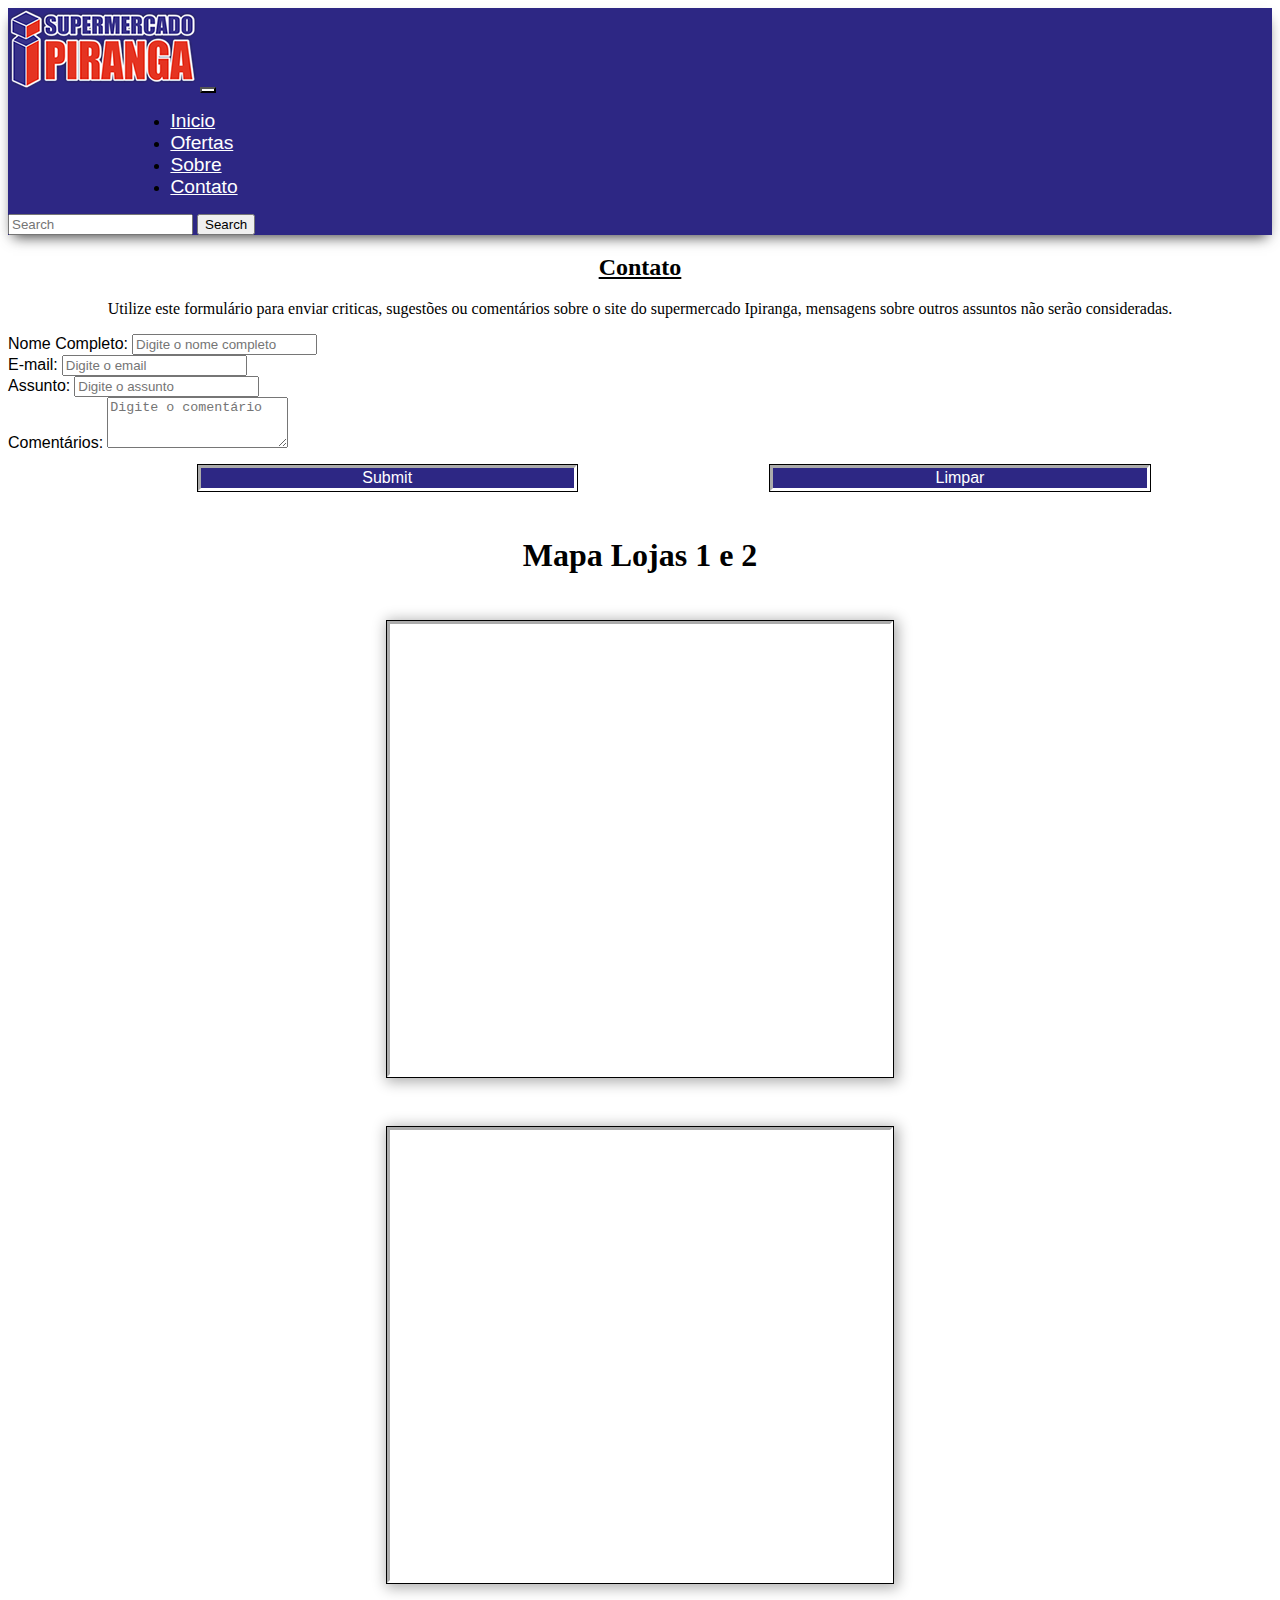
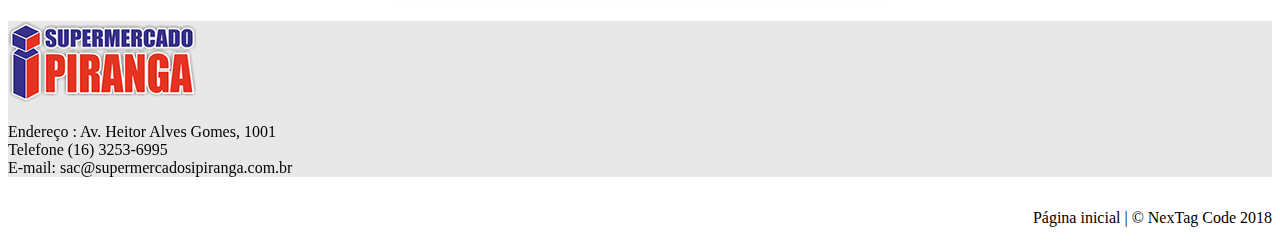
<file: HTML/contato.html>
<!DOCTYPE html>
<html lang="pt-br">

<head>
    <meta charset="UTF-8">
    <meta name="viewport" content="width=device-width, initial-scale=1.0">
    <meta http-equiv="X-UA-Compatible" content="ie=edge">
    <link rel="stylesheet" href="https://stackpath.bootstrapcdn.com/bootstrap/4.1.3/css/bootstrap.min.css" integrity="sha384-MCw98/SFnGE8fJT3GXwEOngsV7Zt27NXFoaoApmYm81iuXoPkFOJwJ8ERdknLPMO"
        crossorigin="anonymous">
    <link rel="stylesheet" href="../CSS/style.css">
    <link rel="icon" type="image/jpg" href="../IMG/ipiranga.png">
    <title>Supermercado Ipiranga</title>
</head>

<body>
    <nav class="navbar navbar-expand-lg navbar-light">
        <img src="../IMG/ipiranga.png" alt="">
        <button class="navbar-toggler" type="button" data-toggle="collapse" data-target="#navbarSupportedContent"
            aria-controls="navbarSupportedContent" aria-expanded="false" aria-label="Toggle navigation">
            <span class="navbar-toggler-icon"></span>
        </button>

        <div class="collapse navbar-collapse" id="navbarSupportedContent">
            <ul class="navbar-nav mr-auto">
                <li class="nav-item">
                    <a class="nav-link" href="../index.html">Inicio</a>
                </li>
                <li class="nav-item">
                    <a class="nav-link" href="ofertas.html">Ofertas</a>
                </li>
                <li class="nav-item">
                    <a class="nav-link" href="sobre.html">Sobre</a>
                </li>
                <li class="nav-item">
                    <a class="nav-link" href="contato.html">Contato</a>
                </li>
            </ul>
            <form class="form-inline my-2 my-lg-0">
                <input class="form-control mr-sm-2" type="search" placeholder="Search" aria-label="Search">
                <button class="btn btn-outline-success my-2 my-sm-0" type="submit">Search</button>
            </form>
        </div>
    </nav>
    <div class="container">
        <div class="row">
            <div class="col-12">
                <h2 class="title-contato"><u>Contato</u></h2>
            </div>
        </div>
        <div class="row">
            <div class="col-12">
                <p class="text-contato">Utilize este formulário para enviar criticas, sugestões ou comentários sobre o
                    site do supermercado
                    Ipiranga, mensagens sobre outros assuntos não serão consideradas.</p>
            </div>
        </div>
        <div class="row">
            <div class="col-12">
                <form>
                    <div class="form-group">
                        <label for="exampleInputNome">Nome Completo:</label>
                        <input type="text" class="form-control" id="InputNome" placeholder="Digite o nome completo">
                    </div>
                    <div class="form-group">
                        <label for="exampleInputEmail">E-mail:</label>
                        <input type="email" class="form-control" id="InputEmail" placeholder="Digite o email">
                    </div>
                    <div class="form-group">
                        <label for="exampleInputNome">Assunto:</label>
                        <input type="text" class="form-control" id="InputAssunto" placeholder="Digite o assunto">
                    </div>
                    <div class="form-group">
                        <label for="exampleInputNome">Comentários:</label>
                        <textarea class="form-control" id="InputComentario" placeholder="Digite o comentário" rows="3"></textarea>
                    </div>
                    <button type="submit" class="btn btn-primary" id="btn-submit">Submit</button>
                    <button type="reset" class="btn btn-primary" id="btn-reset">Limpar</button>
                </form>
            </div>
        </div>
    </div>
    <div class="container-fluid">
        <div class="row">
            <div class="col-12 col-sm-12 col-md-12 col-lg-12 col-xl-12">
                <h1>Mapa Lojas 1 e 2</h1>
            </div>
        </div>
        <div class="row">
            <div class="col-12 col-sm-12 col-md-6 col-lg-6 col-xl-6">
                <iframe id="mapa" src="https://www.google.com/maps/embed?pb=!1m14!1m8!1m3!1d14858.729560711363!2d-48.484154!3d-21.402407!3m2!1i1024!2i768!4f13.1!3m3!1m2!1s0x0%3A0x3ea25742bf2ecb79!2sSupermercados+Ipiranga+Loja+1!5e0!3m2!1spt-BR!2sus!4v1528323193700"
                    allowfullscreen></iframe>
            </div>
            <div class="col-12 col-sm-12 col-md-6 col-lg-6 col-xl-6">
                <iframe id="mapa2" src="https://www.google.com/maps/embed?pb=!1m14!1m8!1m3!1d14857.828610709677!2d-48.509417!3d-21.411269!3m2!1i1024!2i768!4f13.1!3m3!1m2!1s0x0%3A0x4e4698960a86eb92!2sSupermercado+Ipiranga+Loja+2!5e0!3m2!1spt-BR!2sus!4v1528384202030"
                    allowfullscreen></iframe>
            </div>
        </div>
    </div>
    <footer>
        <div class="container-fluid">
            <div class="row">
                <div class="col-12 col-sm-4 col-md-4 col-lg-4 col-xl-4" id="col-logo-footer">
                    <img src="../IMG/ipiranga.png" alt="logo">
                </div>
                <div class="col-12 col-sm-8 col-md-8 col-lg-8 col-xl-8" id="col-text-footer">
                    <p class="text-footer">Endereço : Av. Heitor Alves Gomes, 1001
                        <br> Telefone (16) 3253-6995
                        <br> E-mail: sac@supermercadosipiranga.com.br</p>
                    <p class="next"> Página inicial | © NexTag Code 2018</p>
                </div>
            </div>
        </div>
    </footer>
    <script src="https://code.jquery.com/jquery-3.3.1.slim.min.js" integrity="sha384-q8i/X+965DzO0rT7abK41JStQIAqVgRVzpbzo5smXKp4YfRvH+8abtTE1Pi6jizo"
        crossorigin="anonymous"></script>
    <script src="https://cdnjs.cloudflare.com/ajax/libs/popper.js/1.14.3/umd/popper.min.js" integrity="sha384-ZMP7rVo3mIykV+2+9J3UJ46jBk0WLaUAdn689aCwoqbBJiSnjAK/l8WvCWPIPm49"
        crossorigin="anonymous"></script>
    <script src="https://stackpath.bootstrapcdn.com/bootstrap/4.1.3/js/bootstrap.min.js" integrity="sha384-ChfqqxuZUCnJSK3+MXmPNIyE6ZbWh2IMqE241rYiqJxyMiZ6OW/JmZQ5stwEULTy"
        crossorigin="anonymous"></script>
</body>

</html>
</file>
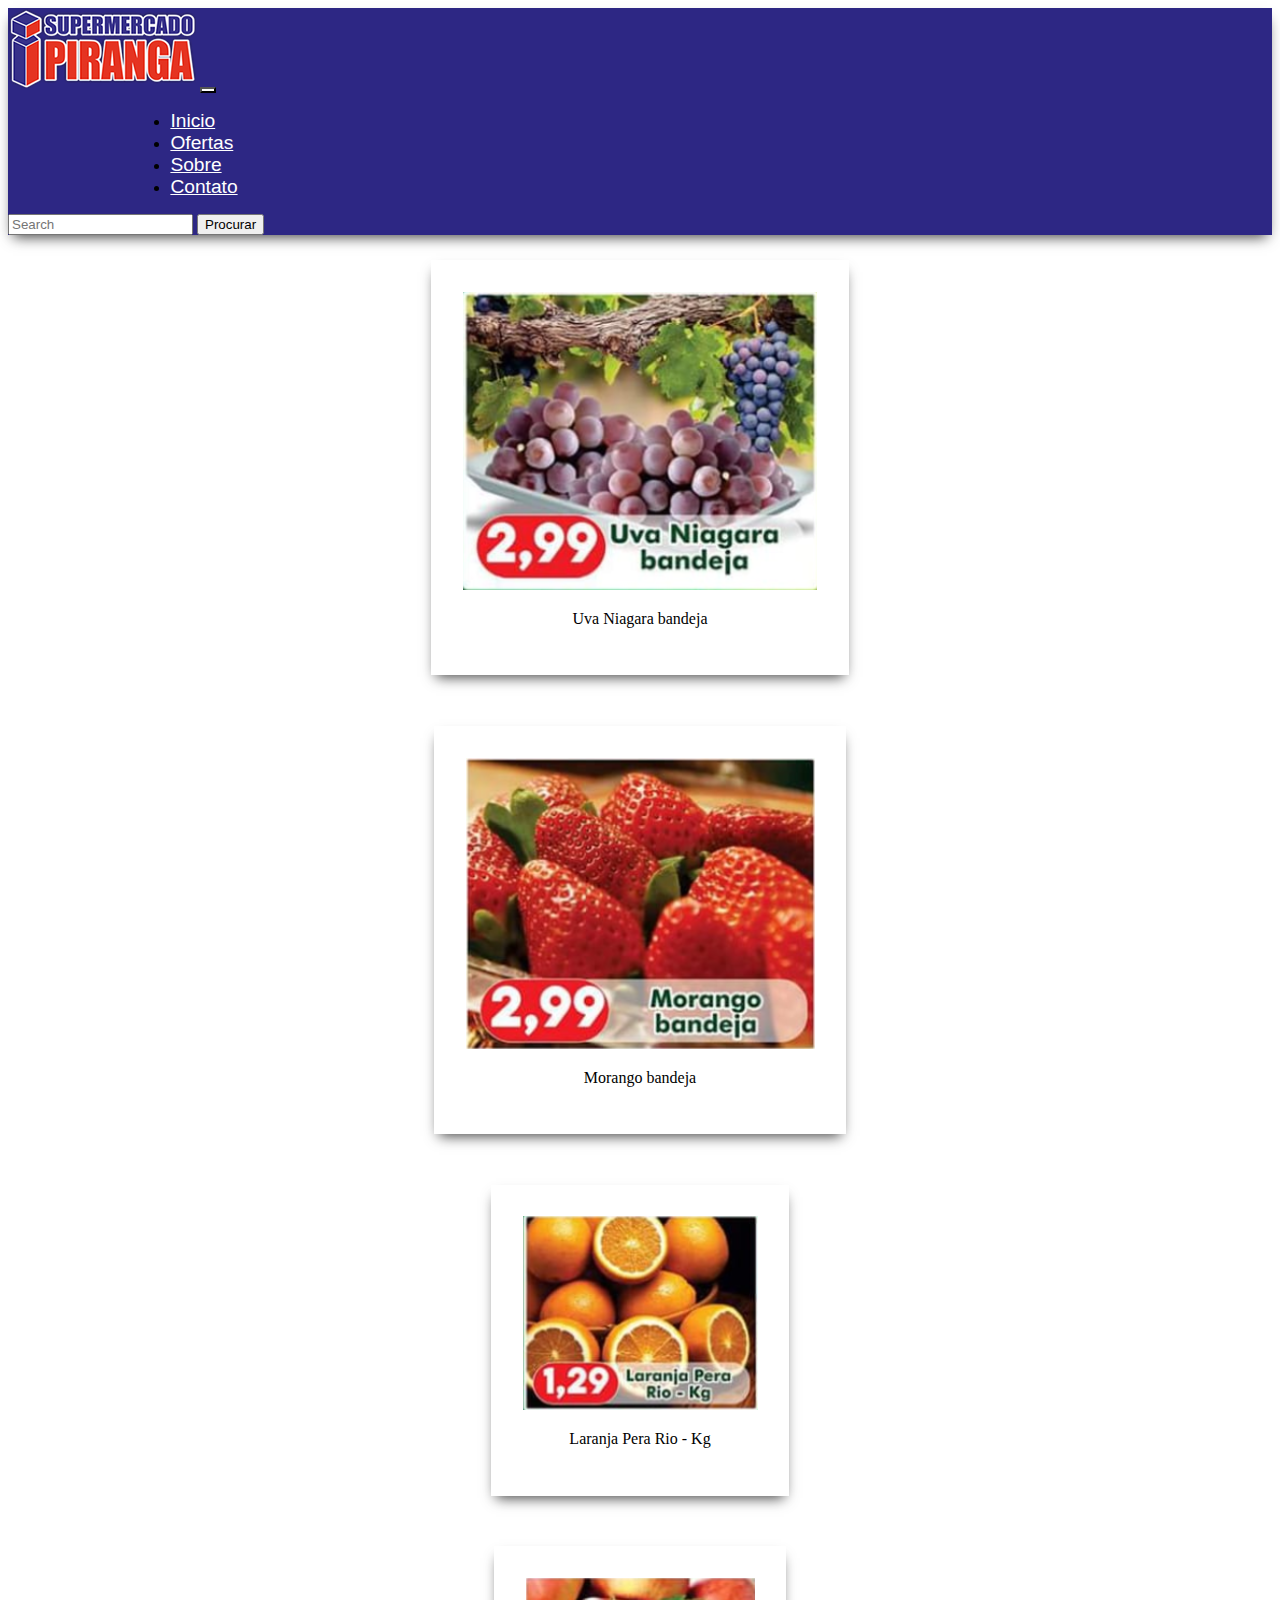
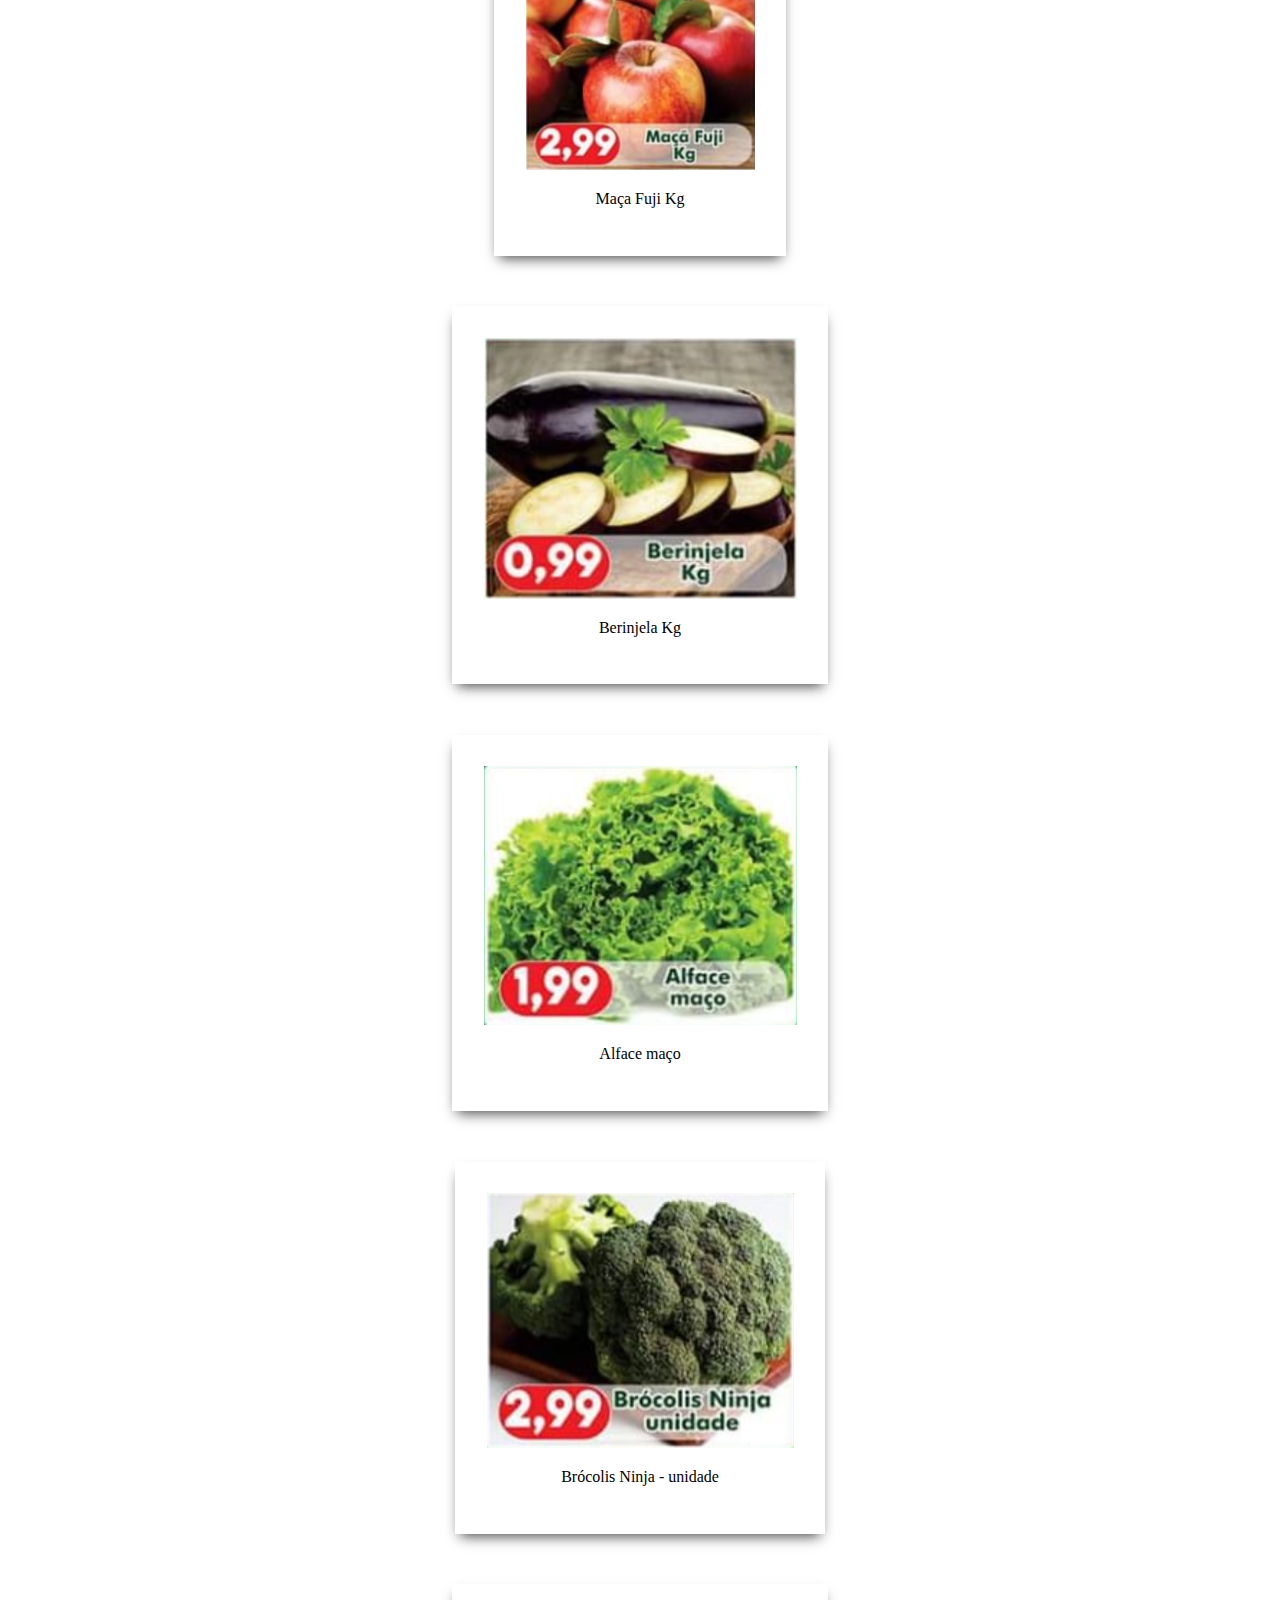
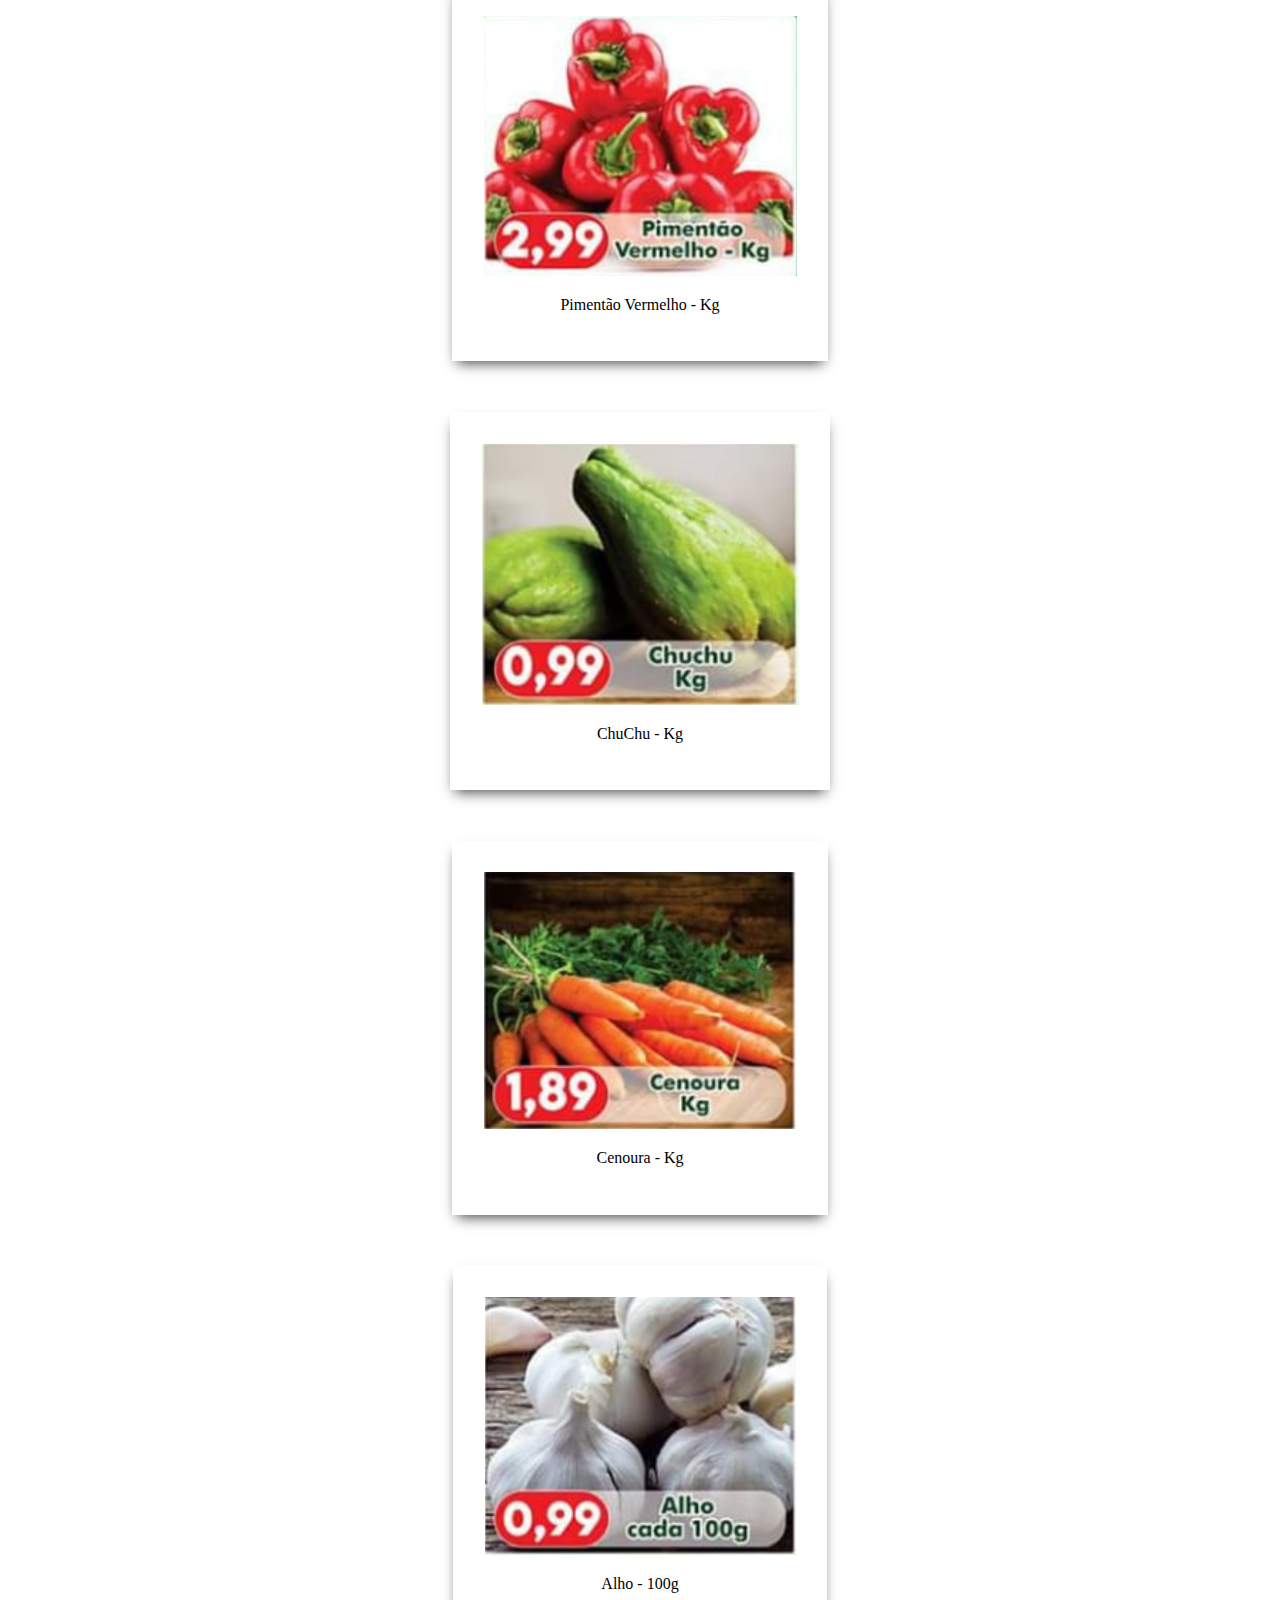
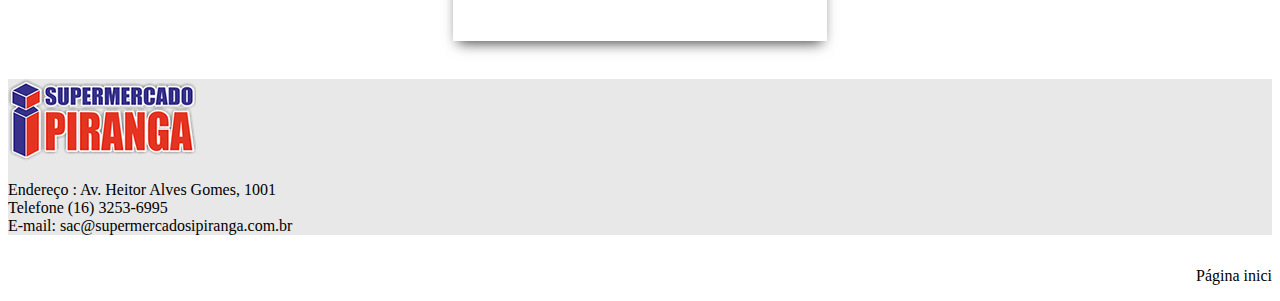
<file: HTML/ofertas.html>
<!DOCTYPE html>
<html lang="pt-br">

<head>
    <meta charset="UTF-8">
    <meta name="viewport" content="width=device-width, initial-scale=1.0">
    <meta http-equiv="X-UA-Compatible" content="ie=edge">
    <link rel="stylesheet" href="https://stackpath.bootstrapcdn.com/bootstrap/4.1.3/css/bootstrap.min.css" integrity="sha384-MCw98/SFnGE8fJT3GXwEOngsV7Zt27NXFoaoApmYm81iuXoPkFOJwJ8ERdknLPMO"
        crossorigin="anonymous">
    <link rel="stylesheet" href="../CSS/style.css">
    <link rel="icon" type="image/jpg" href="../IMG/ipiranga.png">
    <title>Supermercado Ipiranga</title>
</head>

<body>
    <nav class="navbar navbar-expand-lg navbar-light">
        <img src="../IMG/ipiranga.png" alt="">
        <button class="navbar-toggler" type="button" data-toggle="collapse" data-target="#navbarSupportedContent"
            aria-controls="navbarSupportedContent" aria-expanded="false" aria-label="Toggle navigation">
            <span class="navbar-toggler-icon"></span>
        </button>

        <div class="collapse navbar-collapse" id="navbarSupportedContent">
            <ul class="navbar-nav mr-auto">
                <li class="nav-item">
                    <a class="nav-link" href="../index.html">Inicio</a>
                </li>
                <li class="nav-item">
                    <a class="nav-link" href="ofertas.html">Ofertas</a>
                </li>
                <li class="nav-item">
                    <a class="nav-link" href="sobre.html">Sobre</a>
                </li>
                <li class="nav-item">
                    <a class="nav-link" href="contato.html">Contato</a>
                </li>
            </ul>
            <form class="form-inline my-2 my-lg-0">
                <input class="form-control mr-sm-2" type="search" placeholder="Search" aria-label="Search">
                <button class="btn btn-outline-success my-2 my-sm-0" type="submit">Procurar</button>
            </form>
        </div>
    </nav>
    <main>
        <div class="container-fluid">
            <div class="row">
                <div class="col-12 col-sm-12 col-md-4 col-lg-4 col-xl-4">
                    <div class="card oferta">
                        <img class="card-img-top img-oferta" src="../IMG/galeria/img1.PNG" alt="">
                        <div class="card-body">
                            <p class="card-text text-ofertas">Uva Niagara bandeja</p>
                        </div>
                    </div>
                </div>
                <div class="col-12 col-sm-12 col-md-4 col-lg-4 col-xl-4">
                    <div class="card oferta">
                        <img class="card-img-top img-oferta" src="../IMG/galeria/img2.PNG" alt="">
                        <div class="card-body">
                            <p class="card-text text-ofertas">Morango bandeja</p>
                        </div>
                    </div>
                </div>
                <div class="col-12 col-sm-12 col-md-4 col-lg-4 col-xl-4">
                    <div class="card oferta">
                        <img class="card-img-top img-oferta" src="../IMG/galeria/img3.PNG" alt="">
                        <div class="card-body">
                            <p class="card-text text-ofertas">Laranja Pera Rio - Kg</p>
                        </div>
                    </div>
                </div>
            </div>
            <div class="row">
                <div class="col-12 col-sm-12 col-md-4 col-lg-4 col-xl-4">
                    <div class="card oferta">
                        <img class="card-img-top img-oferta" src="../IMG/galeria/img4.PNG" alt="">
                        <div class="card-body">
                            <p class="card-text text-ofertas">Maça Fuji Kg</p>
                        </div>
                    </div>
                </div>
                <div class="col-12 col-sm-12 col-md-4 col-lg-4 col-xl-4">
                    <div class="card oferta">
                        <img class="card-img-top img-oferta" src="../IMG/galeria/img5.PNG" alt="">
                        <div class="card-body">
                            <p class="card-text text-ofertas">Berinjela Kg</p>
                        </div>
                    </div>
                </div>
                <div class="col-12 col-sm-12 col-md-4 col-lg-4 col-xl-4">
                    <div class="card oferta">
                        <img class="card-img-top img-oferta" src="../IMG/galeria/img6.PNG" alt="">
                        <div class="card-body">
                            <p class="card-text text-ofertas">Alface maço</p>
                        </div>
                    </div>
                </div>
            </div>
            <div class="row">
                <div class="col-12 col-sm-12 col-md-4 col-lg-4 col-xl-4">
                    <div class="card oferta">
                        <img class="card-img-top img-oferta" src="../IMG/galeria/img7.PNG" alt="">
                        <div class="card-body">
                            <p class="card-text text-ofertas">Brócolis Ninja - unidade</p>
                        </div>
                    </div>
                </div>
                <div class="col-12 col-sm-12 col-md-4 col-lg-4 col-xl-4">
                    <div class="card oferta">
                        <img class="card-img-top img-oferta" src="../IMG/galeria/img8.PNG" alt="">
                        <div class="card-body">
                            <p class="card-text text-ofertas">Pimentão Vermelho - Kg</p>
                        </div>
                    </div>
                </div>
                <div class="col-12 col-sm-12 col-md-4 col-lg-4 col-xl-4">
                    <div class="card oferta">
                        <img class="card-img-top img-oferta" src="../IMG/galeria/img9.PNG" alt="">
                        <div class="card-body">
                            <p class="card-text text-ofertas">ChuChu - Kg</p>
                        </div>
                    </div>
                </div>
            </div>
            <div class="row">
                <div class="col-12 col-sm-12 col-md-6 col-lg-6 col-xl-6">
                    <div class="card oferta">
                        <img class="card-img-top img-oferta" src="../IMG/galeria/img10.PNG" alt="">
                        <div class="card-body">
                            <p class="card-text text-ofertas">Cenoura - Kg</p>
                        </div>
                    </div>
                </div>
                <div class="col-12 col-sm-12 col-md-6 col-lg-6 col-xl-6">
                    <div class="card oferta">
                        <img class="card-img-top img-oferta" src="../IMG/galeria/img11.PNG" alt="">
                        <div class="card-body">
                            <p class="card-text text-ofertas">Alho - 100g</p>
                        </div>
                    </div>
                </div>
            </div>
        </div>
    </main>
    <footer>
        <div class="container-fluid">
            <div class="row">
                <div class="col-12 col-sm-4 col-md-4 col-lg-4 col-xl-4" id="col-logo-footer">
                    <img src="../IMG/ipiranga.png" alt="logo">
                </div>
                <div class="col-12 col-sm-8 col-md-8 col-lg-8 col-xl-8" id="col-text-footer">
                    <p class="text-footer">Endereço : Av. Heitor Alves Gomes, 1001
                        <br> Telefone (16) 3253-6995
                        <br> E-mail: sac@supermercadosipiranga.com.br</p>
                    <p class="next"> Página inici                </div>
            </div>
        </div>
    </footer>
    <script src="https://code.jquery.com/jquery-3.3.1.slim.min.js" integrity="sha384-q8i/X+965DzO0rT7abK41JStQIAqVgRVzpbzo5smXKp4YfRvH+8abtTE1Pi6jizo"
        crossorigin="anonymous"></script>
    <script src="https://cdnjs.cloudflare.com/ajax/libs/popper.js/1.14.3/umd/popper.min.js" integrity="sha384-ZMP7rVo3mIykV+2+9J3UJ46jBk0WLaUAdn689aCwoqbBJiSnjAK/l8WvCWPIPm49"
        crossorigin="anonymous"></script>
    <script src="https://stackpath.bootstrapcdn.com/bootstrap/4.1.3/js/bootstrap.min.js" integrity="sha384-ChfqqxuZUCnJSK3+MXmPNIyE6ZbWh2IMqE241rYiqJxyMiZ6OW/JmZQ5stwEULTy"
        crossorigin="anonymous"></script>
</body>

</html>
</file>
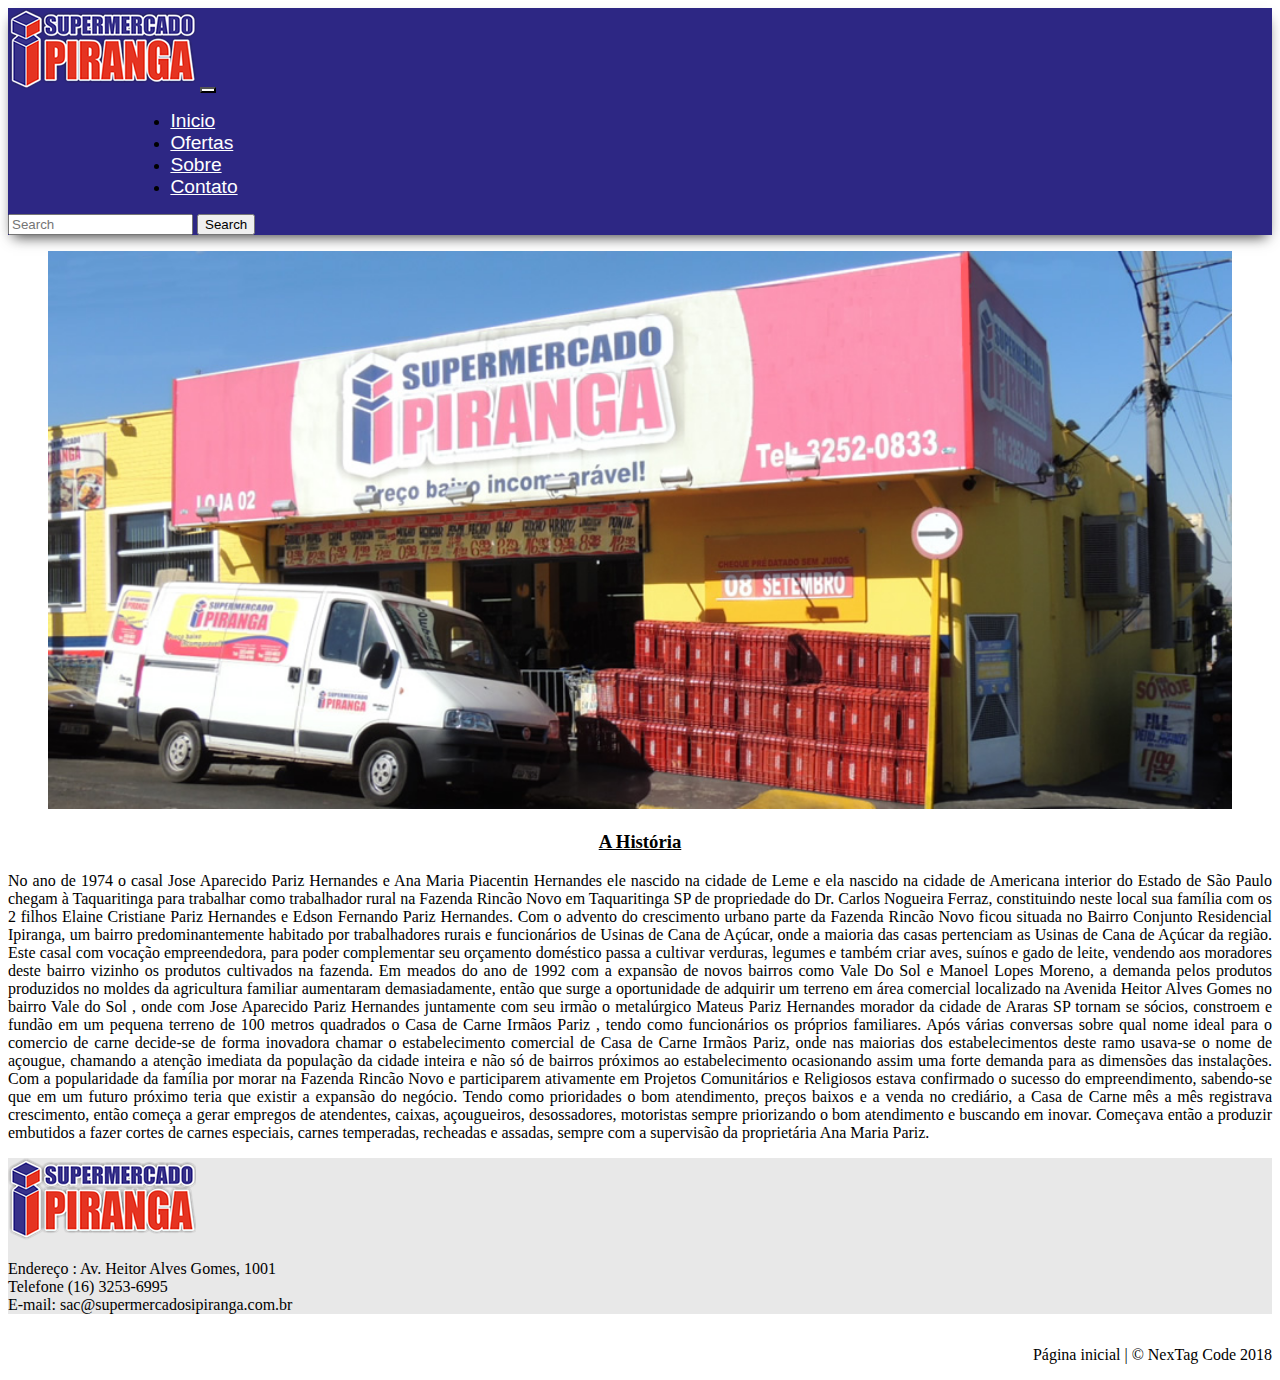
<file: HTML/sobre.html>
<!DOCTYPE html>
<html lang="pt-br">

<head>
    <meta charset="UTF-8">
    <meta name="viewport" content="width=device-width, initial-scale=1.0">
    <meta http-equiv="X-UA-Compatible" content="ie=edge">
    <link rel="stylesheet" href="https://stackpath.bootstrapcdn.com/bootstrap/4.1.3/css/bootstrap.min.css" integrity="sha384-MCw98/SFnGE8fJT3GXwEOngsV7Zt27NXFoaoApmYm81iuXoPkFOJwJ8ERdknLPMO"
        crossorigin="anonymous">
    <link rel="stylesheet" href="../CSS/style.css">
    <link rel="icon" type="image/jpg" href="../IMG/ipiranga.png">
    <title>Supermercado Ipiranga</title>
</head>

<body>
    <nav class="navbar navbar-expand-lg navbar-light">
        <img src="../IMG/ipiranga.png" alt="">
        <button class="navbar-toggler" type="button" data-toggle="collapse" data-target="#navbarSupportedContent"
            aria-controls="navbarSupportedContent" aria-expanded="false" aria-label="Toggle navigation">
            <span class="navbar-toggler-icon"></span>
        </button>

        <div class="collapse navbar-collapse" id="navbarSupportedContent">
            <ul class="navbar-nav mr-auto">
                <li class="nav-item">
                    <a class="nav-link" href="../index.html">Inicio</a>
                </li>
                <li class="nav-item">
                    <a class="nav-link" href="ofertas.html">Ofertas</a>
                </li>
                <li class="nav-item">
                    <a class="nav-link" href="sobre.html">Sobre</a>
                </li>
                <li class="nav-item">
                    <a class="nav-link" href="contato.html">Contato</a>
                </li>
            </ul>
            <form class="form-inline my-2 my-lg-0">
                <input class="form-control mr-sm-2" type="search" placeholder="Search" aria-label="Search">
                <button class="btn btn-outline-success my-2 my-sm-0" type="submit">Search</button>
            </form>
        </div>
    </nav>
    <main>
        <div class="container-fluid">
            <div class="row" id="row-sobre">
                <div class="col-1"></div>
                <div class="col-10">
                    <figure>
                        <img src="../IMG/banner.jpg" class="fachada">
                    </figure>
                </div>
                <div class="col-1"></div>
            </div>
            <div class="row">
                <div class="col-12">
                    <h3 class="sub-text"><u>A História</u></h3>
                    <div id="first-text">
                        <p class="pos-text">
                            No ano de 1974 o casal Jose Aparecido Pariz Hernandes e Ana Maria Piacentin Hernandes ele
                            nascido na
                            cidade de Leme e ela
                            nascido na cidade de Americana interior do Estado de São Paulo chegam à Taquaritinga para
                            trabalhar
                            como
                            trabalhador rural na Fazenda Rincão Novo em Taquaritinga SP de propriedade do Dr. Carlos
                            Nogueira
                            Ferraz,
                            constituindo neste local sua família com os 2 filhos Elaine Cristiane Pariz Hernandes e
                            Edson Fernando
                            Pariz
                            Hernandes. Com o advento do crescimento urbano parte da Fazenda Rincão Novo ficou situada
                            no Bairro
                            Conjunto
                            Residencial Ipiranga, um bairro predominantemente habitado por trabalhadores rurais e
                            funcionários de
                            Usinas
                            de Cana de Açúcar, onde a maioria das casas pertenciam as Usinas de Cana de Açúcar da
                            região. Este
                            casal
                            com vocação empreendedora, para poder complementar seu orçamento doméstico passa a cultivar
                            verduras,
                            legumes
                            e também criar aves, suínos e gado de leite, vendendo aos moradores deste bairro vizinho os
                            produtos
                            cultivados
                            na fazenda. Em meados do ano de 1992 com a expansão de novos bairros como Vale Do Sol e
                            Manoel Lopes
                            Moreno,
                            a demanda pelos produtos produzidos no moldes da agricultura familiar aumentaram
                            demasiadamente, então
                            que
                            surge a oportunidade de adquirir um terreno em área comercial localizado na Avenida Heitor
                            Alves Gomes
                            no
                            bairro Vale do Sol , onde com Jose Aparecido Pariz Hernandes juntamente com seu irmão o
                            metalúrgico
                            Mateus
                            Pariz Hernandes morador da cidade de Araras SP tornam se sócios, constroem e fundão em um
                            pequena
                            terreno
                            de 100 metros quadrados o Casa de Carne Irmãos Pariz , tendo como funcionários os próprios
                            familiares.
                            Após
                            várias conversas sobre qual nome ideal para o comercio de carne decide-se de forma
                            inovadora chamar o
                            estabelecimento
                            comercial de Casa de Carne Irmãos Pariz, onde nas maiorias dos estabelecimentos deste ramo
                            usava-se o
                            nome
                            de açougue, chamando a atenção imediata da população da cidade inteira e não só de bairros
                            próximos ao
                            estabelecimento
                            ocasionando assim uma forte demanda para as dimensões das instalações. Com a popularidade
                            da família
                            por
                            morar na Fazenda Rincão Novo e participarem ativamente em Projetos Comunitários e
                            Religiosos estava
                            confirmado
                            o sucesso do empreendimento, sabendo-se que em um futuro próximo teria que existir a
                            expansão do
                            negócio.
                            Tendo como prioridades o bom atendimento, preços baixos e a venda no crediário, a Casa de
                            Carne mês a
                            mês
                            registrava crescimento, então começa a gerar empregos de atendentes, caixas, açougueiros,
                            desossadores,
                            motoristas
                            sempre priorizando o bom atendimento e buscando em inovar. Começava então a produzir
                            embutidos a fazer
                            cortes
                            de carnes especiais, carnes temperadas, recheadas e assadas, sempre com a supervisão da
                            proprietária
                            Ana
                            Maria Pariz.
                        </p>
                    </div>
                </div>
            </div>
        </div>
    </main>
    <footer>
        <div class="container-fluid">
            <div class="row">
                <div class="col-12 col-sm-4 col-md-4 col-lg-4 col-xl-4" id="col-logo-footer">
                    <img src="../IMG/ipiranga.png" alt="logo">
                </div>
                <div class="col-12 col-sm-8 col-md-8 col-lg-8 col-xl-8" id="col-text-footer">
                    <p class="text-footer">Endereço : Av. Heitor Alves Gomes, 1001
                        <br> Telefone (16) 3253-6995
                        <br> E-mail: sac@supermercadosipiranga.com.br</p>
                    <p class="next"> Página inicial | © NexTag Code 2018</p>
                </div>
            </div>
        </div>
    </footer>
    <script src="https://code.jquery.com/jquery-3.3.1.slim.min.js" integrity="sha384-q8i/X+965DzO0rT7abK41JStQIAqVgRVzpbzo5smXKp4YfRvH+8abtTE1Pi6jizo"
        crossorigin="anonymous"></script>
    <script src="https://cdnjs.cloudflare.com/ajax/libs/popper.js/1.14.3/umd/popper.min.js" integrity="sha384-ZMP7rVo3mIykV+2+9J3UJ46jBk0WLaUAdn689aCwoqbBJiSnjAK/l8WvCWPIPm49"
        crossorigin="anonymous"></script>
    <script src="https://stackpath.bootstrapcdn.com/bootstrap/4.1.3/js/bootstrap.min.js" integrity="sha384-ChfqqxuZUCnJSK3+MXmPNIyE6ZbWh2IMqE241rYiqJxyMiZ6OW/JmZQ5stwEULTy"
        crossorigin="anonymous"></script>
</body>

</html>
</file>
<file: CSS/style.css>
.navbar {
    background-color: #2d2784;
    box-shadow: 0px 7px 13px -5px rgba(0,0,0,0.75);
}

.navbar-light .navbar-toggler {
    background-color: white;
}

.navbar-light .navbar-toggler-icon {
    background-color: white;
}

.nav-link {
    color: white !important;
    font-family: 'Arial', sans-serif;
    font-size: 1.2em;
}

.nav-link:hover {
    height: 40px;
    border-bottom: 2px solid #e63321;
}

.nav-item {
    margin-left: 10%;
}

.card-img-top {
    width: 100% !important;
}

.col-sm-12 {
    display: flex;
    justify-content: center;
}

.carrousel {
    margin-top: 2%;
    margin-bottom: 2%;
}

.title-noticia {
    color: black;
    text-align: center;
    margin-bottom: 2%;
}

#row-noticia {
    background-color: #2d2784;
    background-image: repeating-linear-gradient(135deg,transparent,transparent 12.5px,rgba(0,0,0,.03) 12.5px,rgba(0,0,0,.03) 25px,transparent 25px,transparent 37.5px,rgba(0,0,0,.03) 37.5px,rgba(0,0,0,.03) 50px,transparent 50px,transparent 62.5px,rgba(0,0,0,.03) 62.5px,rgba(0,0,0,.03) 75px,transparent 75px,transparent 87.5px,rgba(0,0,0,.03) 87.5px,rgba(0,0,0,.03) 100px);
    padding: 1%;
}

.card {
    box-shadow: 0px 7px 13px -5px rgba(255,255,255,1);
    margin-bottom: 3.5%;
}

#row-sobre {
    margin-top: 1%;
}

.fachada {
    width: 100%;
}

.sub-text {
    text-align: center;
}

.pos-text {
    text-align: justify;
}

.title-contato {
    text-align: center;
    margin-top: 1.5%;
    margin-bottom: 1.5%;
}

.text-contato {
    text-align: center;
}

label {
    width: 100%;
    text-align: center !important;
    font-family: 'Arial', sans-serif;
    font-size: 1em;
    margin-top: 1%;
}

#btn-submit, #btn-reset {
    width: 30%;
    margin-top: 1%;
    margin-bottom: 2%;
    margin-left: 15%;
    text-align: center;
    background-color: #2d2784;
    border: 3px inset white;
    color: white;
    font-family: 'Arial' , sans-serif;
    font-size: 1em;
    outline: black solid thin;
}

#mapa, #mapa2 {
    width: 500px;
    height: 450px;
    margin-top: 2%;
    margin-bottom: 2%;
    border: 3px inset white;
    outline: black solid thin;
    box-shadow: 2px 2px 13px 3px rgba(0,0,0,0.32);
}

.oferta {
    padding: 2.5%;
    box-shadow: 0px 7px 13px -5px rgba(0,0,0,0.75);
    margin: 2% 0 2% 0;
}

#col-logo-footer {
    margin-top: 1%;
}

#col-text-footer {
    margin-top: 1%;
}

.text-ofertas {
    text-align: center;
}

.img-oferta {
    width: 100%;
}

footer {
    background-color: #E8E8E8;
}

.next {
    float: right;
}
</file>
